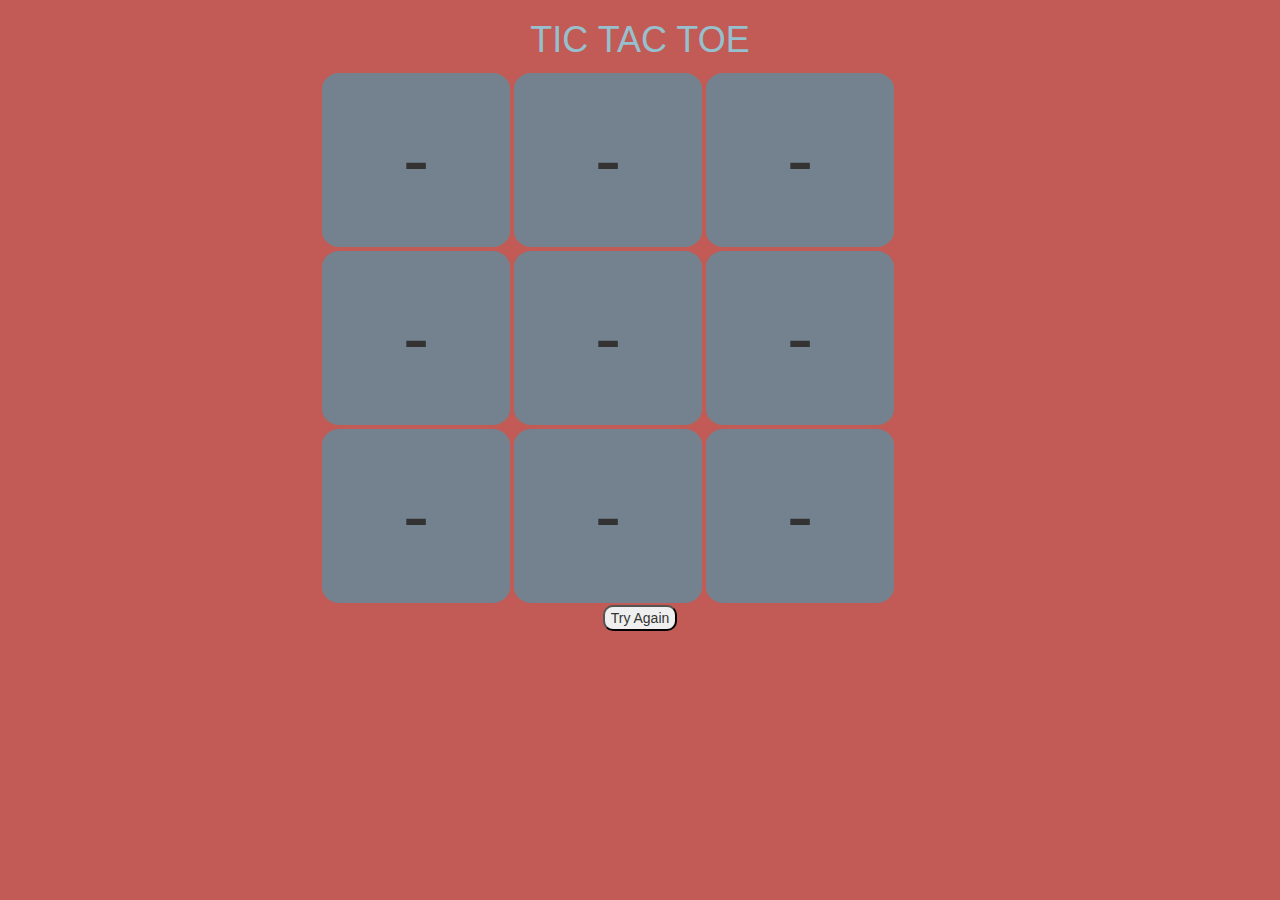
<file: tic-tac-toe/index.html>
<!DOCTYPE html>
<html>
<head>
	<title></title>
	<link rel="stylesheet" href="https://maxcdn.bootstrapcdn.com/bootstrap/3.3.7/css/bootstrap.min.css" integrity="sha384-BVYiiSIFeK1dGmJRAkycuHAHRg32OmUcww7on3RYdg4Va+PmSTsz/K68vbdEjh4u" crossorigin="anonymous">

	<link rel="stylesheet" type="text/css" href="styles.css">

</head>
<body>

	<div class="container">
		<div class="row">
			<div class="col-sm-12 text-center">
				<h1>TIC TAC TOE</h1>
				</div>
				<div id="message" class="col-sm-12 text-center">
					
				</div>
				
				<div id="board">
				<div class="row-1 board-row">
					<button id = "A1" class="square" onClick="markSquare(this)">-</button>
					<button id = "B1" class="square" onClick="markSquare(this)">-</button>
					<button id = "C1" class="square" onClick="markSquare(this)">-</button>
				</div>
				<div class="row-2 board-row">
					<button id = "A2" class="square" onClick="markSquare(this)">-</button>
					<button id = "B2" class="square" onClick="markSquare(this)">-</button> 
					<button id = "C2" class="square" onClick="markSquare(this)">-</button>
				</div>
				<div class="row-3 board-row">
					<button id = "A3" class="square" onClick="markSquare(this)">-</button>
					<button id = "B3" class="square" onClick="markSquare(this)">-</button>
					<button id = "C3" class="square" onClick="markSquare(this)">-</button>
				</div>
					
				</div>	
		</div>				
	</div>	
	<div id="tryagaindiv">
	<button id= "tryagain" onClick="reload(this)">Try Again</button>

	</div>
	<script src="https://ajax.googleapis.com/ajax/libs/jquery/2.2.4/jquery.min.js"></script>

	<script type="text/javascript" src="scripts.js"></script>
</body>
</html>
</file>
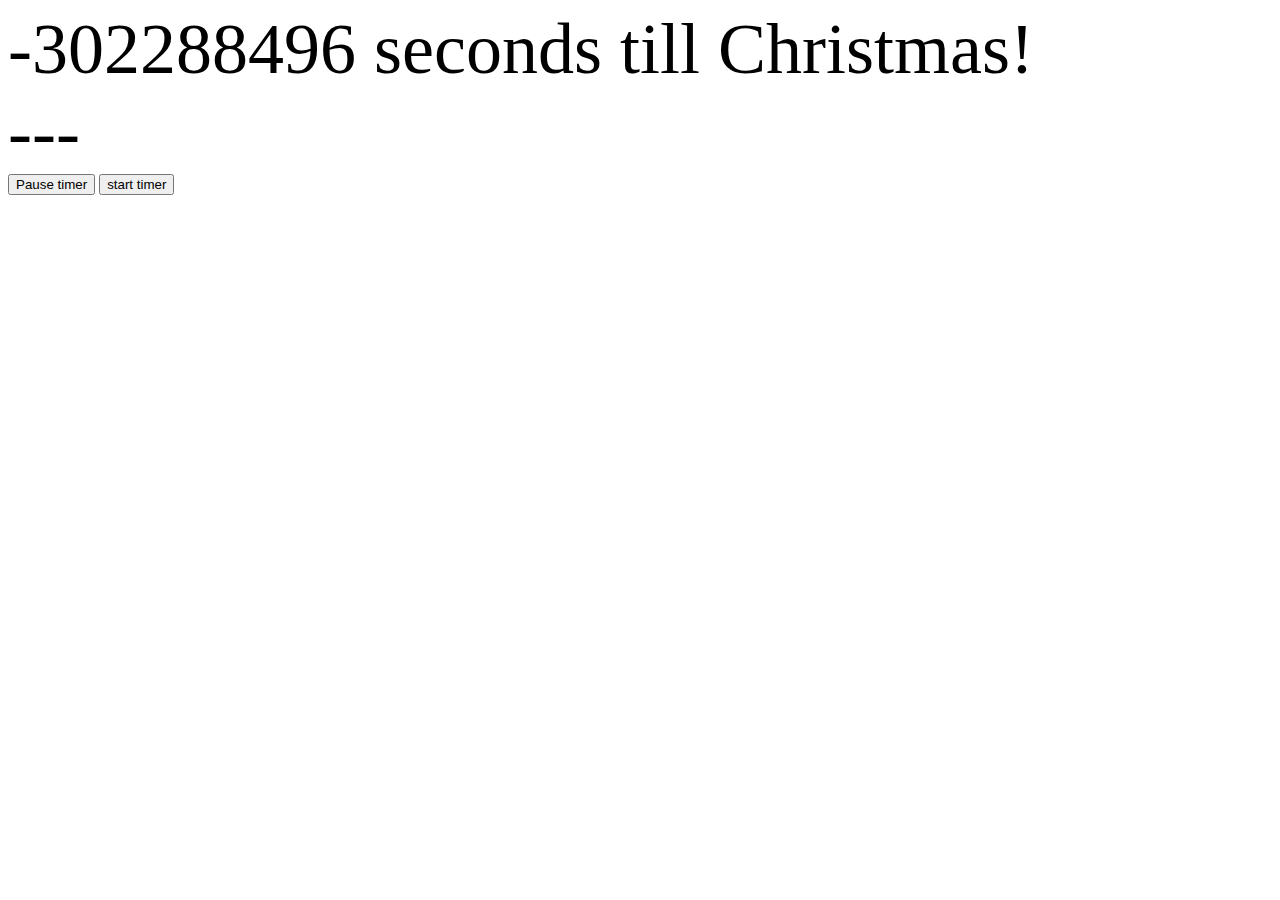
<file: countdown.html>
<!DOCTYPE html>
<html>
<head>
	<title>Test Countdown Timer</title>
</head>
	<style type="text/css" media="screen">
		#timer{
			font-size: 72px;
		}
	</style>
<body>

<div id="timer">---</div>

	<div id ="timer">---</div>
	<button onclick="pause()">Pause timer</button>
	<button onclick="start()">start timer</button>

<script type="text/javascript">
	

	var now = Date.now();
	// console.log(now/1000);
	var christmasDay = new Date('December 25, 2016 00:00').getTime();
	// console.log(christmasDay/1000)
	var secondsTillChristmas = Math.floor((christmasDay - now) / 1000);
	// console.log(secondsTillChristmas);
	var minutesTillChristmas = secondsTillChristmas / 60;
	// console.log(minutesTillChristmas);
	var hoursTillChristmas = minutesTillChristmas / 60;
	var daysTillChristmas = hoursTillChristmas / 24;

	var timerDiv = document.getElementById('timer');
	timerDiv.innerHTML = secondsTillChristmas + " seconds till Christmas!";

	function updateCounter(){
		// get the new timestamp 
		var now = Date.now();
		var newSecondsTillChristmas = (christmasDay - now) / 10;
		timerDiv.innerHTML = newSecondsTillChristmas + " microseconds till Christmas!";
	}
	function pause(){
		clearInterval(counterInterval);
	}
	function start(){
		counterInterval = setInterval(updateCounter, 10)
	}
	var counterInterval;
// 1. update the counter each new second
// 2 recalculate the new distance between now and then
// 3. after recalculating update the html with new number
	

</script>	

</body>
</html>
</file>
<file: tic-tac-toe/styles.css>
h1{
	text-align: center;
	color: #96C0CE;
}
#board{
	max-width: 640px;
	min-width: 320px;
	width: 75%;
	margin: auto;
}
.square{
	width: 30%;
	background-color: #74828F;
	padding: 30px 0;
	box-sizing:  border-box;
	float: left;
	font-size: 80px;
	border: 2px solid #C25B56;
	transition: all 2s;
	border-radius: 10% ;
}
.winning-square{
	background-color: #96C0CE !important;
	color: black !important;
}
.square:hover{
	background-color: #525564;
	border-radius: 50%;
}
#message{
	font-size: 32px;
	color: black;
	text-align: center;
	transition: all 5s;
}
body{
	background-color: #C25B56;
}
#tryagaindiv{
	text-align: center;
}
#tryagain{
	border-radius: 10px;

}
</file>
